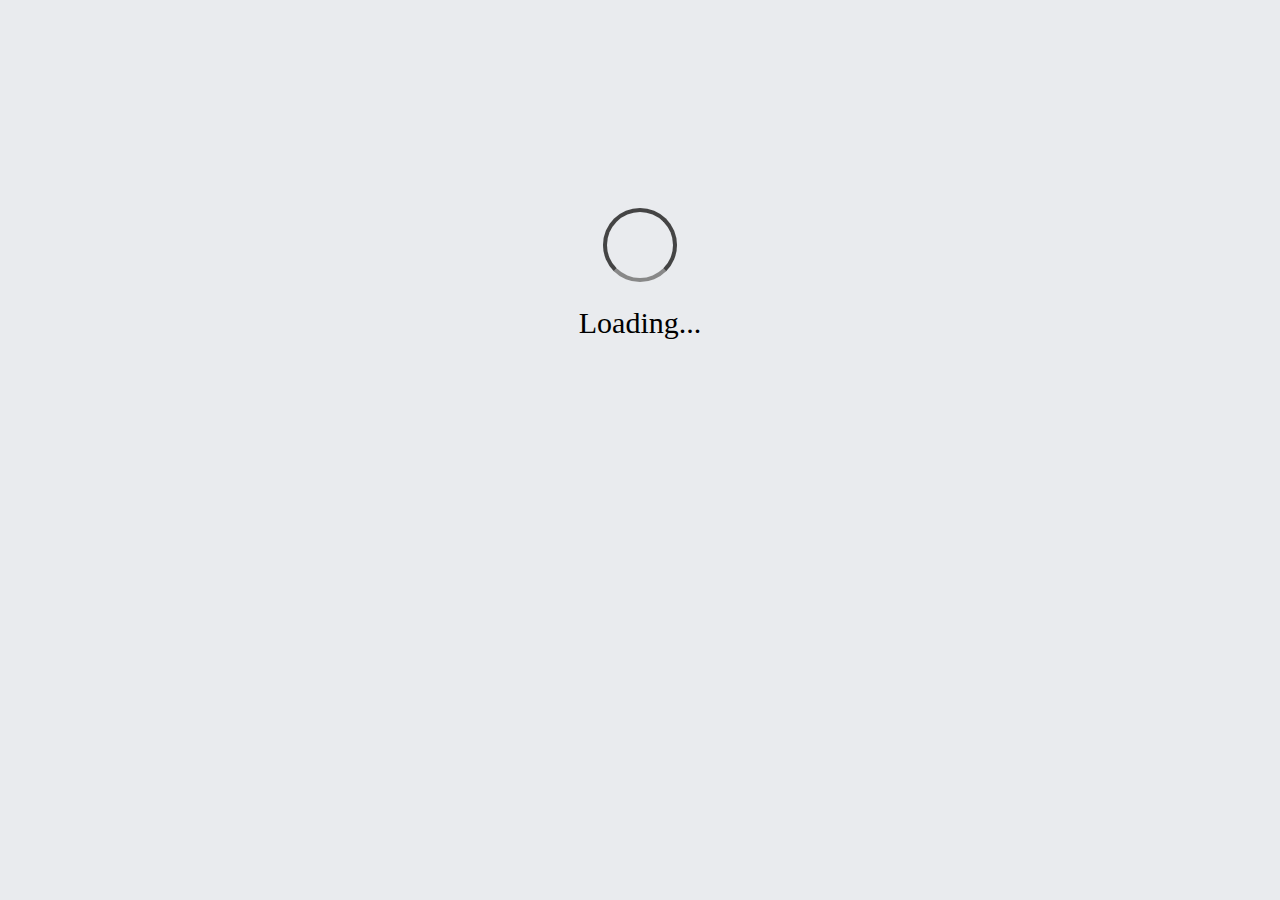
<file: index.html>
<!DOCTYPE html>
<html lang="en">
  <head>
    <meta charset="UTF-8" />
    <meta name="viewport" content="width=device-width, initial-scale=1.0" />
    <title>Document</title>
    <link rel="stylesheet" href="./style.css" />
  </head>
  <body>
    <div class="loader">
      <div class="loader__item"></div>
      <p class="loader__text">Loading...</p>
    </div>
    <p class="post-list__message hidden"></p>
    <div class="post-list"></div>
    <template id="template">
      <a href="#" class="post__link" target="_blanck">
        <div class="post">
          <div class="group">
            <img src="" alt="group_img" class="group_img" />
            <h2 class="group_title"></h2>
          </div>
          <header class="post__header">
            <img src="" alt="user-img" class="post__user-img" />
            <div class="post__column">
              <h2 class="post__user-name"></h2>
              <time class="post__time"></time>
            </div>
          </header>
          <p class="post__text"></p>
          <img class="post__img" src="" alt="post-img" />
          <div class="post__like-container">
            <img
              src="https://seeklogo.com/images/F/facebook-like-logo-32FAB6926D-seeklogo.com.png"
              alt=""
              class="post__like-icon"
            />
            <p class="post__like-counter"></p>
          </div>
        </div>
      </a>
    </template>
    <script src="./index.js"></script>
  </body>
</html>
</file>
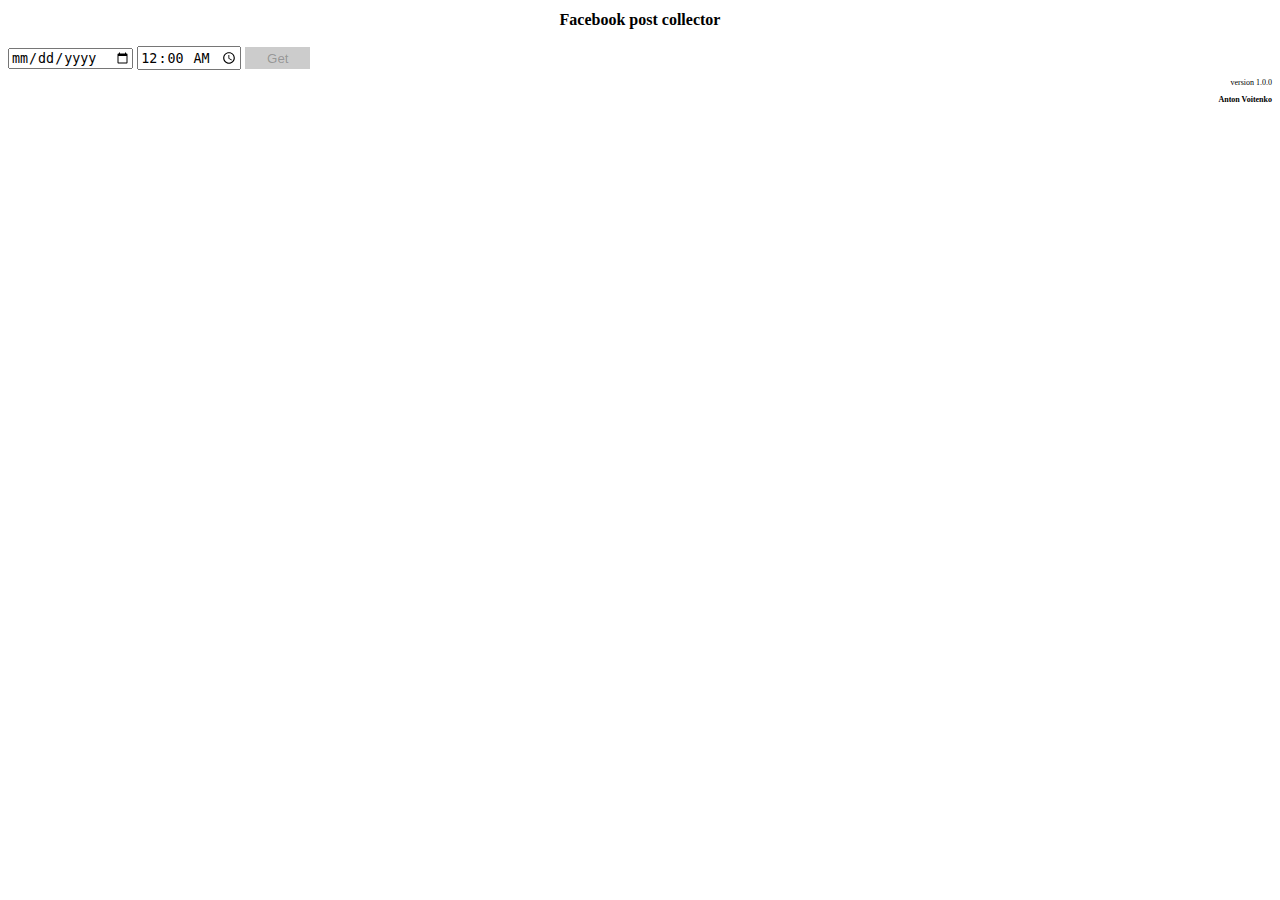
<file: popup.html>
<!DOCTYPE html>
<html lang="en">
  <head>
    <meta charset="UTF-8" />
    <meta name="viewport" content="width=device-width, initial-scale=1.0" />
    <title>Document</title>
    <style>
      .title {
        font-size: 16px;
        text-align: center;
      }

      .author {
        font-size: 8px;
        text-align: right;
        font-weight: bold;
      }

      .version {
        font-size: 8px;
        text-align: right;
        margin-bottom: 6px;
      }

      .start-button {
        background-color: #59daa4;
        border: none;
        width: 65px;
        height: 22px;
        margin-top: 8px;
        width: bold;
        cursor: pointer;
      }

      .start-button:active {
        opacity: 0.5;
      }

      .start-button:disabled {
        background-color: #ccc;
        cursor: auto;
      }
    </style>
    <script src="./popup.js"></script>
  </head>
  <body>
    <h1 class="title">Facebook post collector</h1>
    <form class="form">
      <input
        class="input input_date"
        type="date"
        placeholder="Дата"
        min="1970-01-01"
        min="3000-01-01"
      />
      <input
        class="input input_time"
        type="time"
        placeholder="Время"
        value="00:00"
      />
      <button class="start-button" disabled>Get</button>
    </form>
    <p class="version">version 1.0.0</p>
    <p class="author">Anton Voitenko</p>
  </body>
</html>
</file>
<file: style.css>
@keyframes spin-loader {
  100% {
    transform: rotate(360deg);
  }
}

* {
  box-sizing: border-box;
}

body {
  background-color: #e9ebee;
}

a {
  text-decoration: none;
  color: #000;
}

.post-list {
  padding: 32px;
  display: grid;
  grid-template-columns: repeat(auto-fill, 350px);
  grid-gap: 16px;
  justify-content: center;
}

.post-list__message {
  font-size: 40px;
  font-weight: 500;
  text-align: center;
  width: 400px;
  margin: 200px auto;
}

.post {
  display: flex;
  flex-direction: column;
  margin: 0;
  padding: 8px;
  background-color: #fff;
  transition: transform 0.4s;
}

.post:hover {
  transform: scale(1.05);
}

.group {
  display: flex;
  justify-content: flex-end;
  margin-bottom: 16px;
}

.group_img {
  width: 30px;
  height: 30px;
  align-self: flex-start;
  border-radius: 50%;
}

.group_title {
  margin: 0;
  align-self: center;
  margin-left: 8px;
  font-size: 14px;
  font-weight: 500;
}

.post__header {
  display: flex;
}

.post__user-name {
  font-size: 20px;
  margin: 0 0 8px;
}

.post__time {
  margin: 0;
}

.post__user-img {
  align-self: flex-start;
  margin-right: 16px;
}

.post__text {
  font-size: 18px;
  margin-bottom: 8px;
  max-height: 250px;
  overflow: hidden;
}

.post__img {
  object-fit: cover;
  margin-bottom: 8px;
  max-height: 250px;
}

.post__like-container {
  display: flex;
  justify-content: flex-end;
}

.post__like-icon {
  width: 20px;
  align-self: center;
  margin-right: 8px;
}

.post__like-counter {
  margin: 0;
  font-weight: bold;
}

.loader {
  display: flex;
  padding: 200px;
  align-items: center;
  flex-direction: column;
}

.loader__item {
  display: block;
  width: 74px;
  height: 74px;
  border: 4px solid #444;
  border-bottom-color: #888;
  border-radius: 50%;
  margin-bottom: 24px;
  animation: spin-loader 0.75s infinite linear;
}

.loader__text {
  font-size: 30px;
  margin: 0;
}

.hidden {
  display: none;
}
</file>
